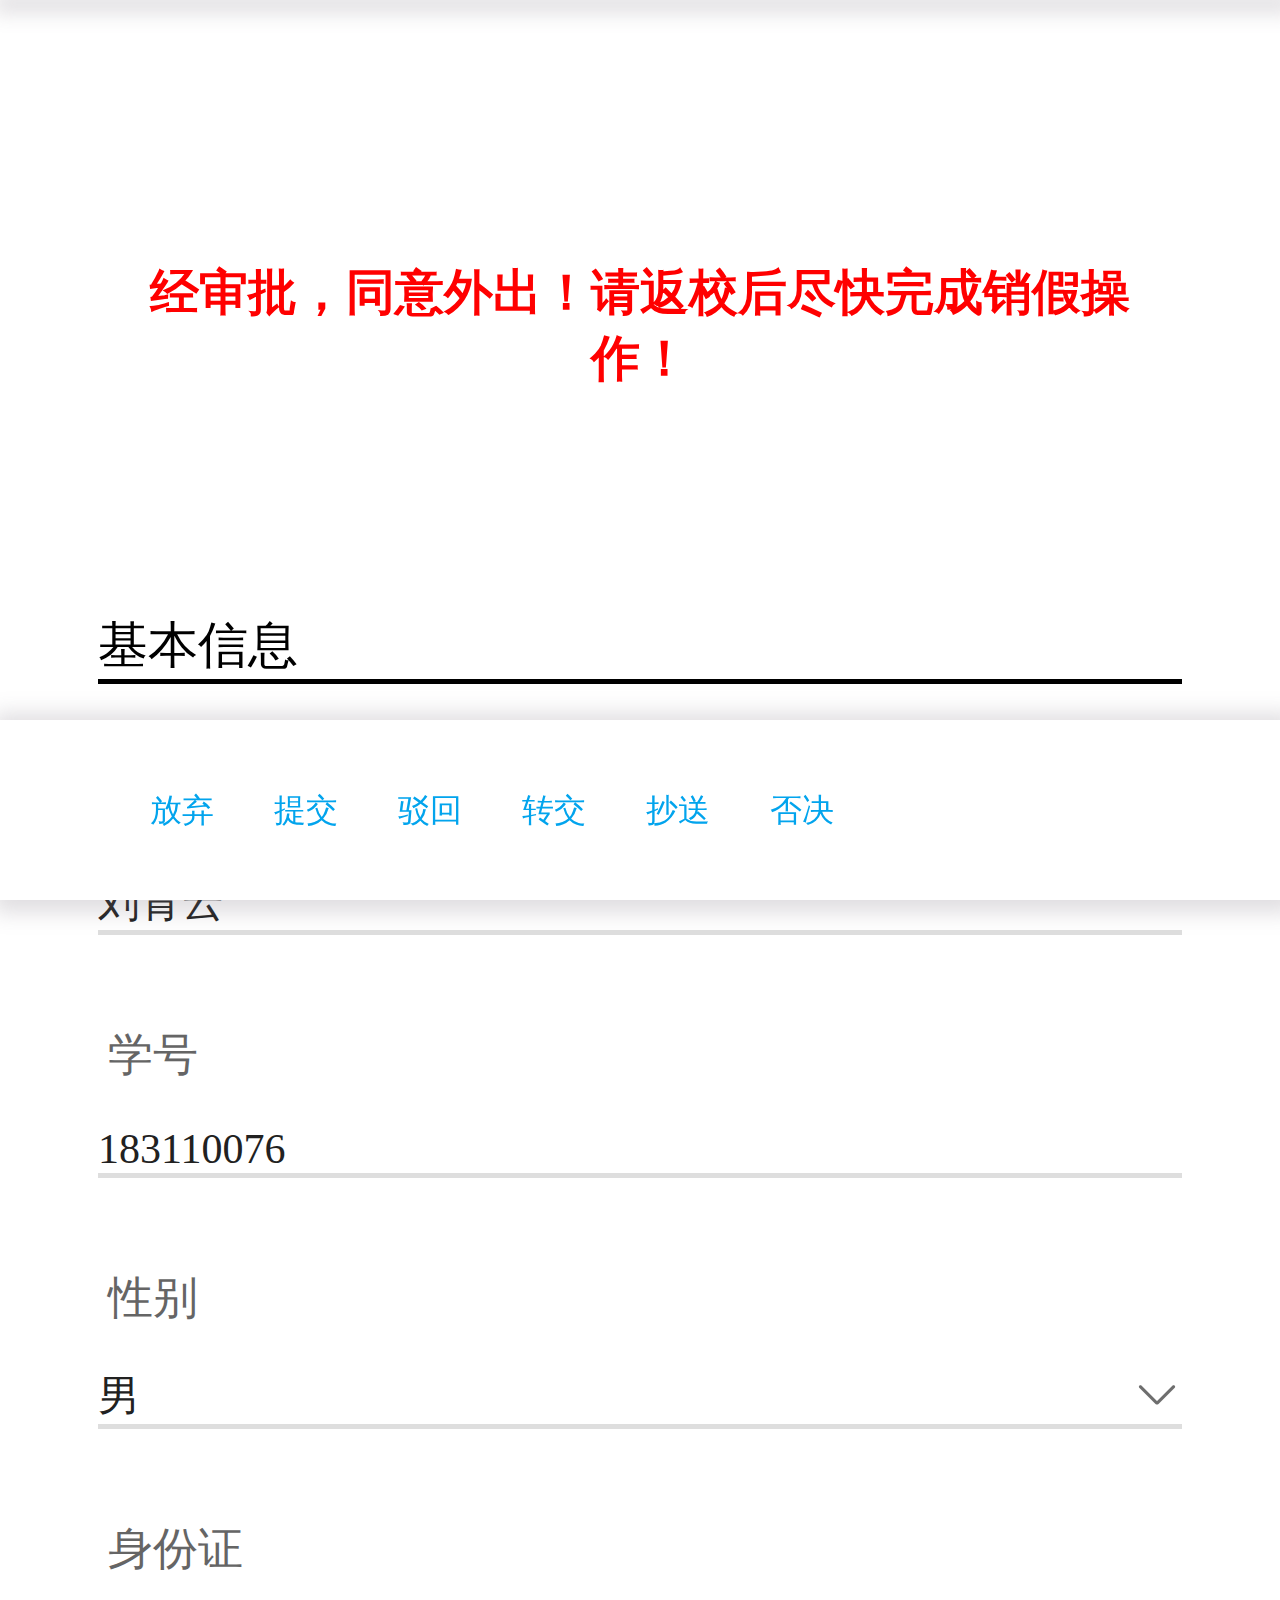
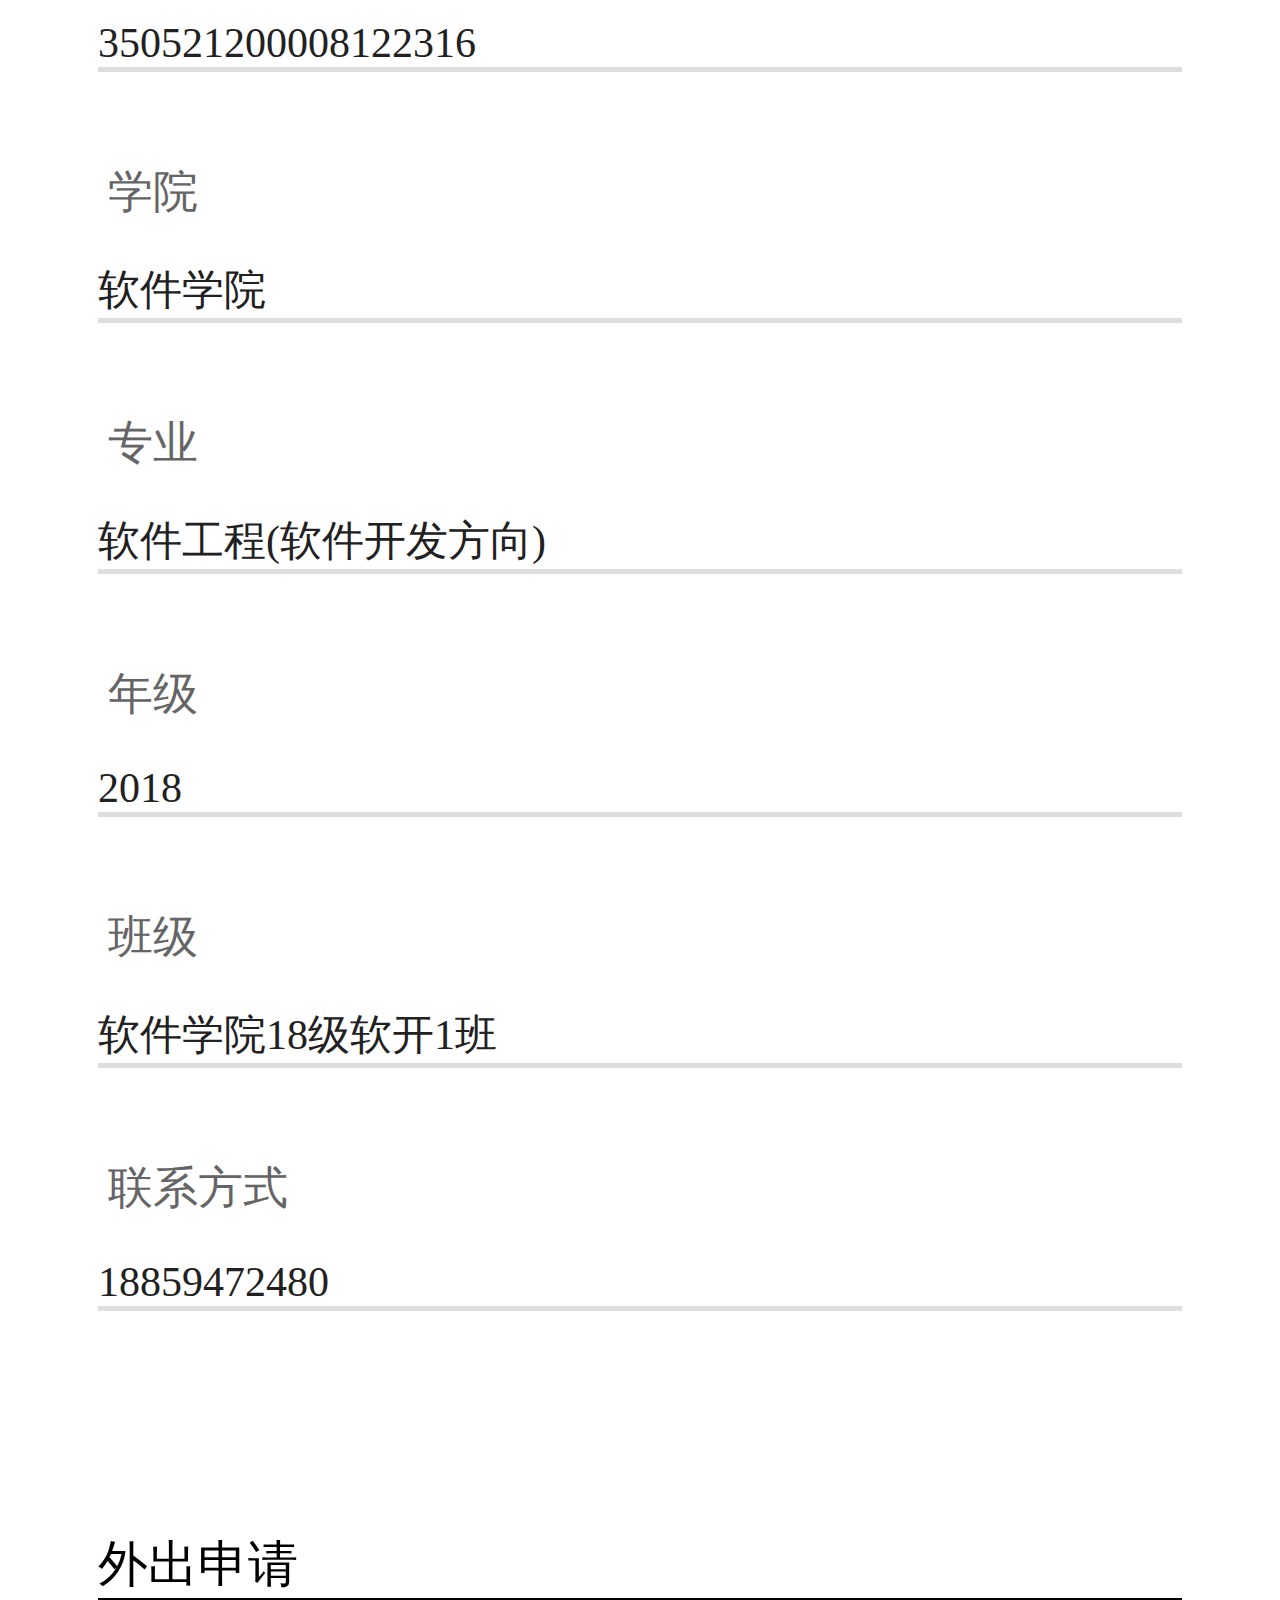
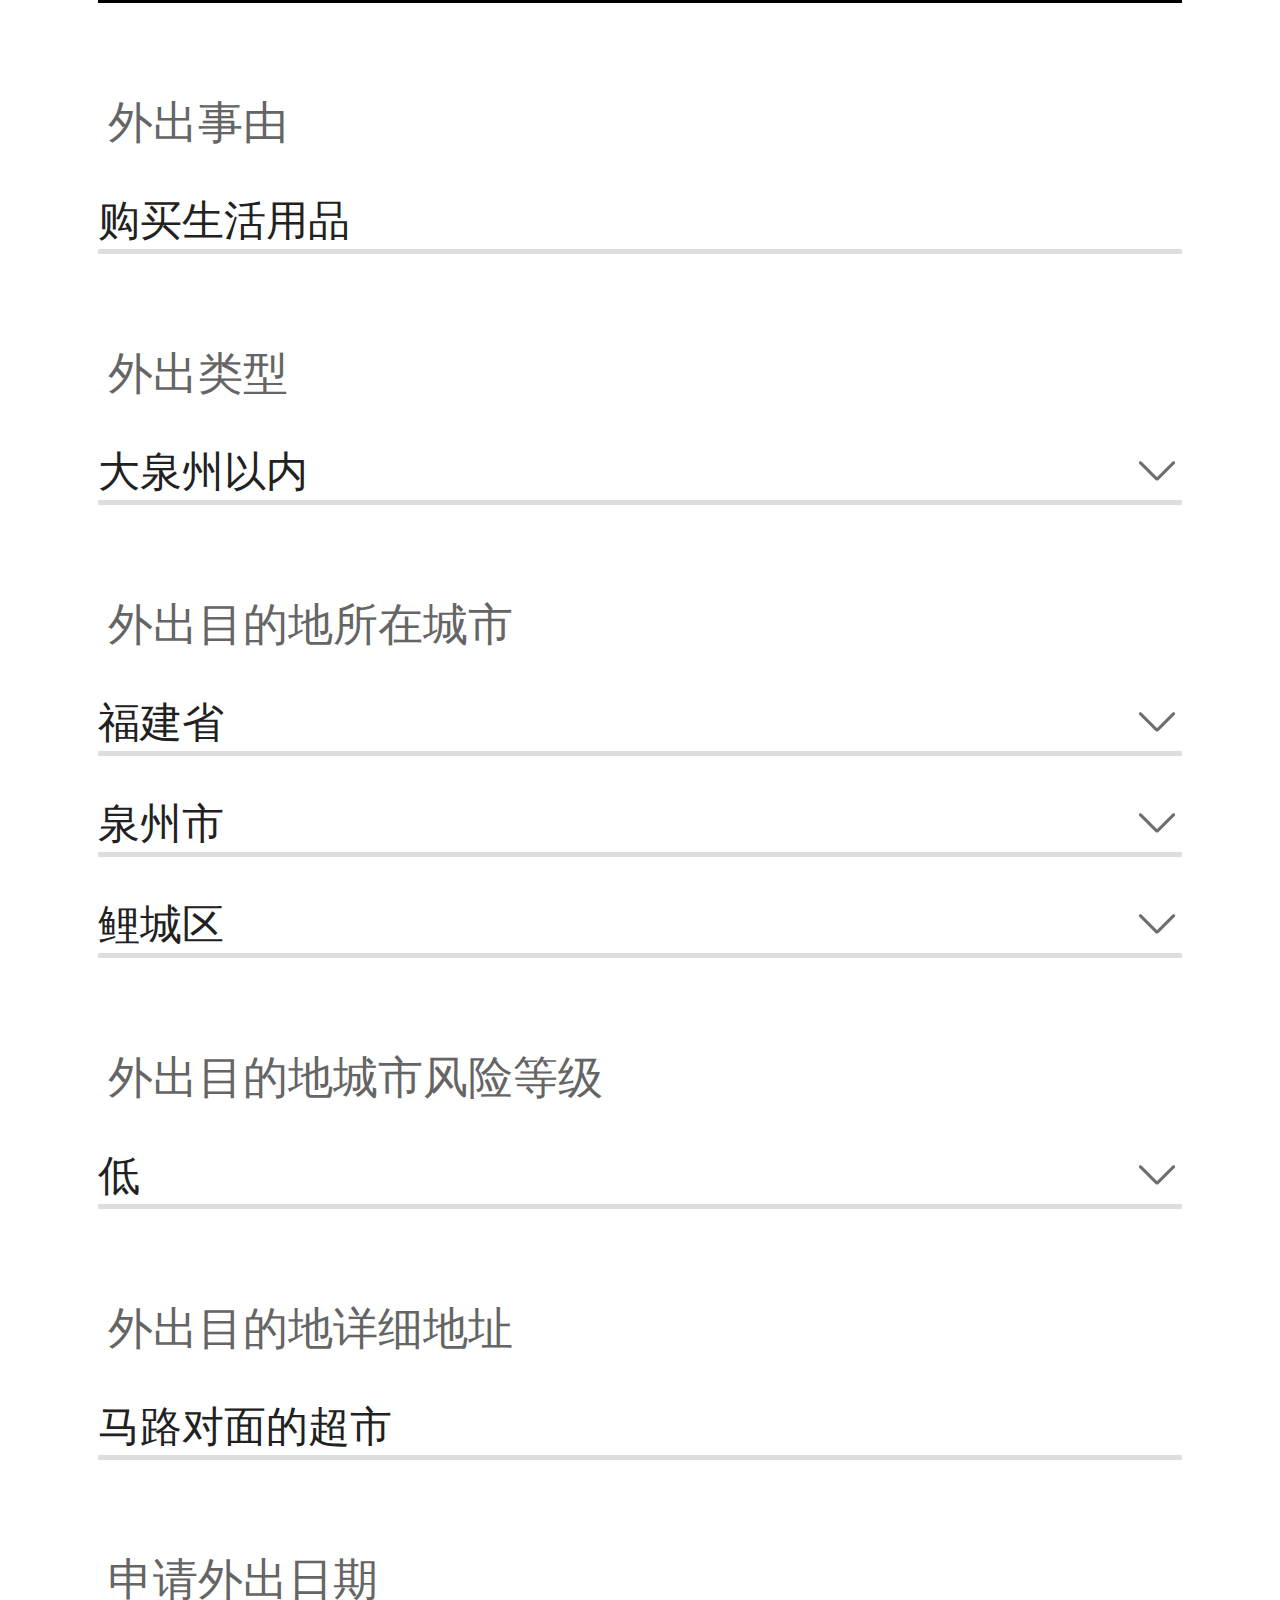
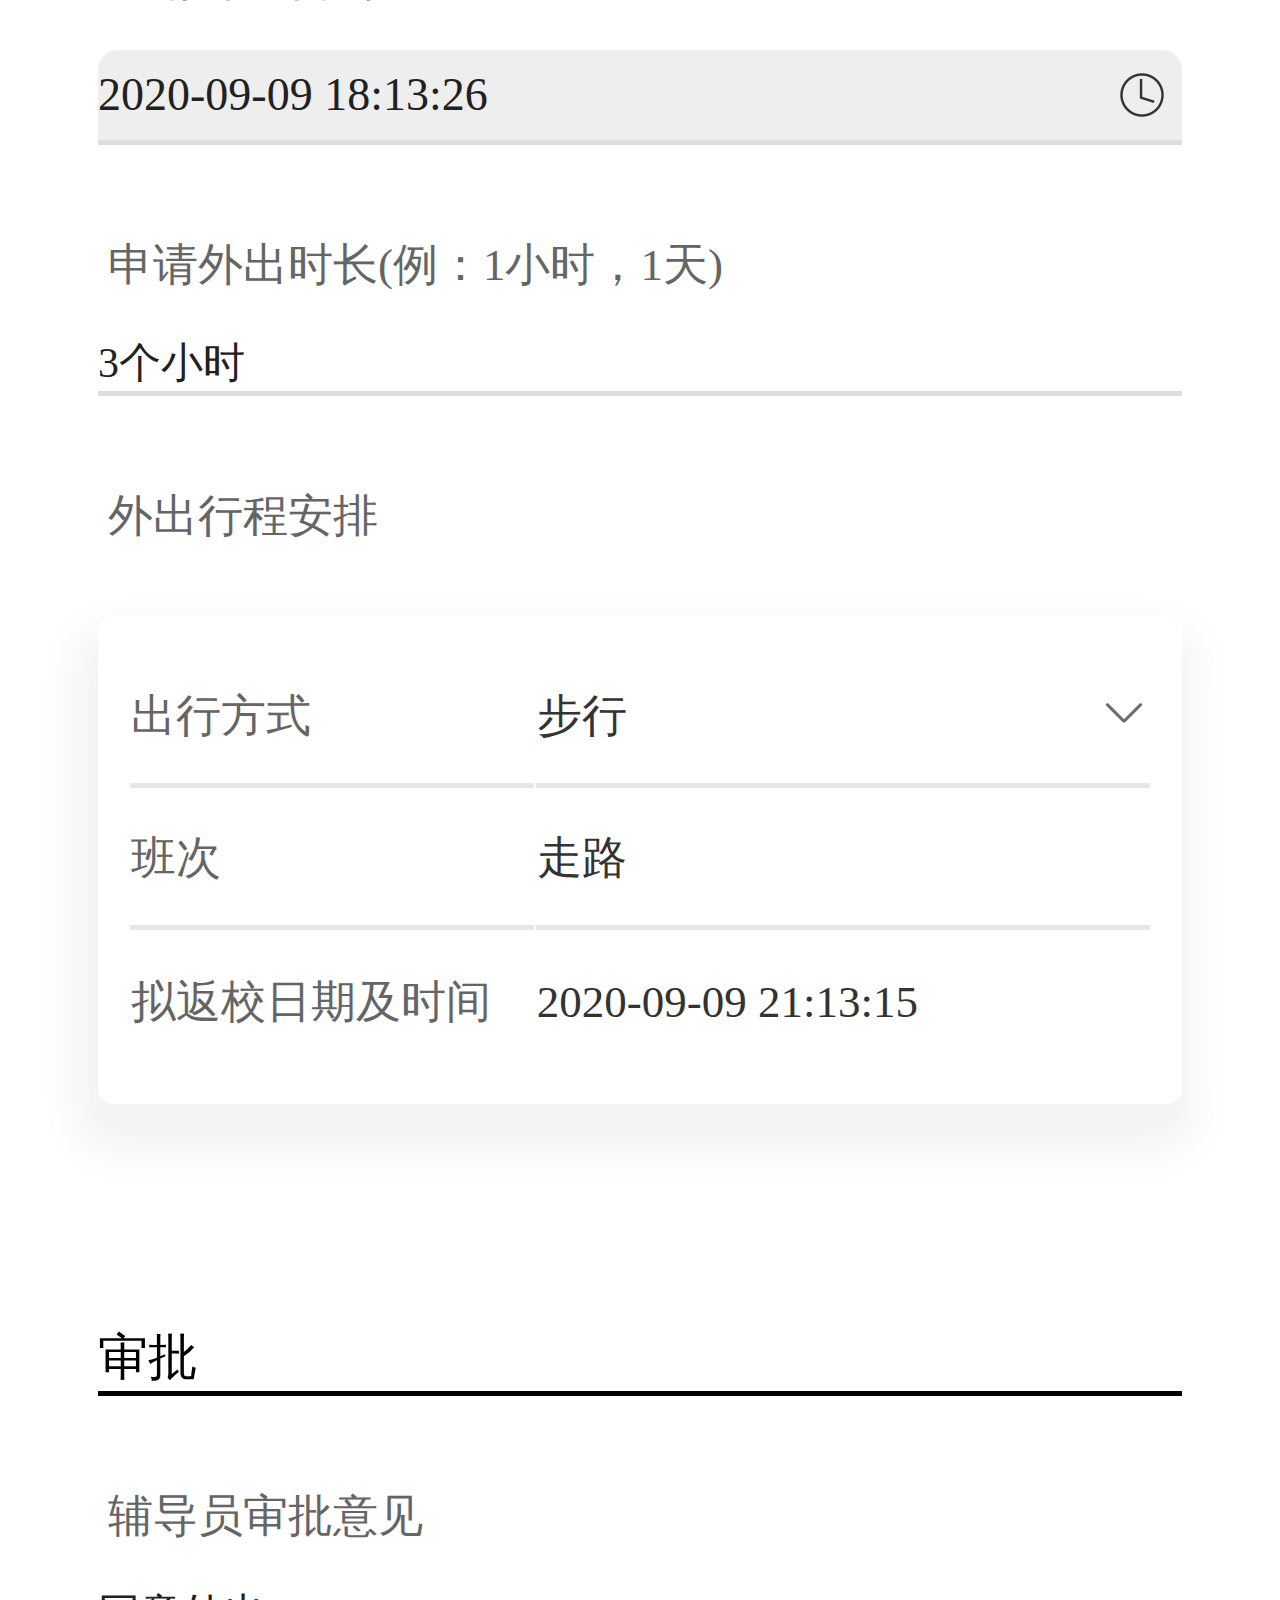
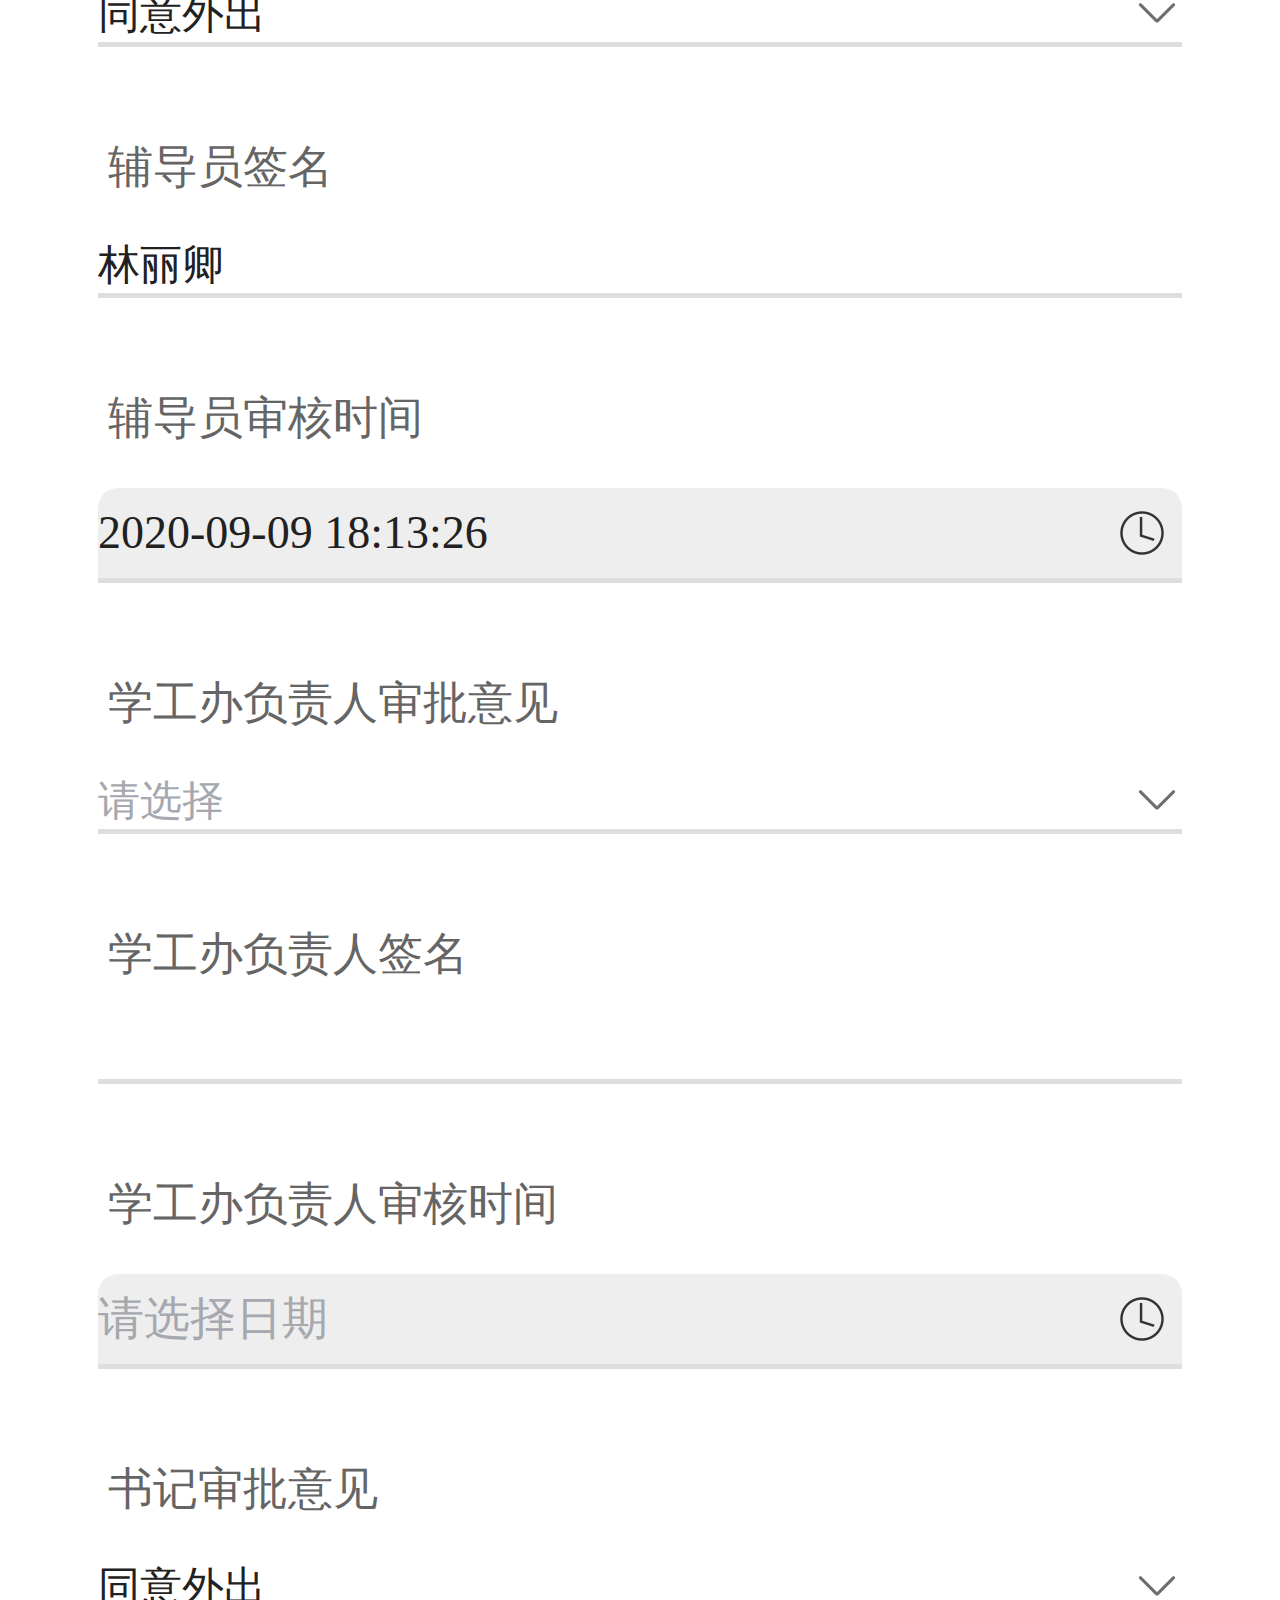
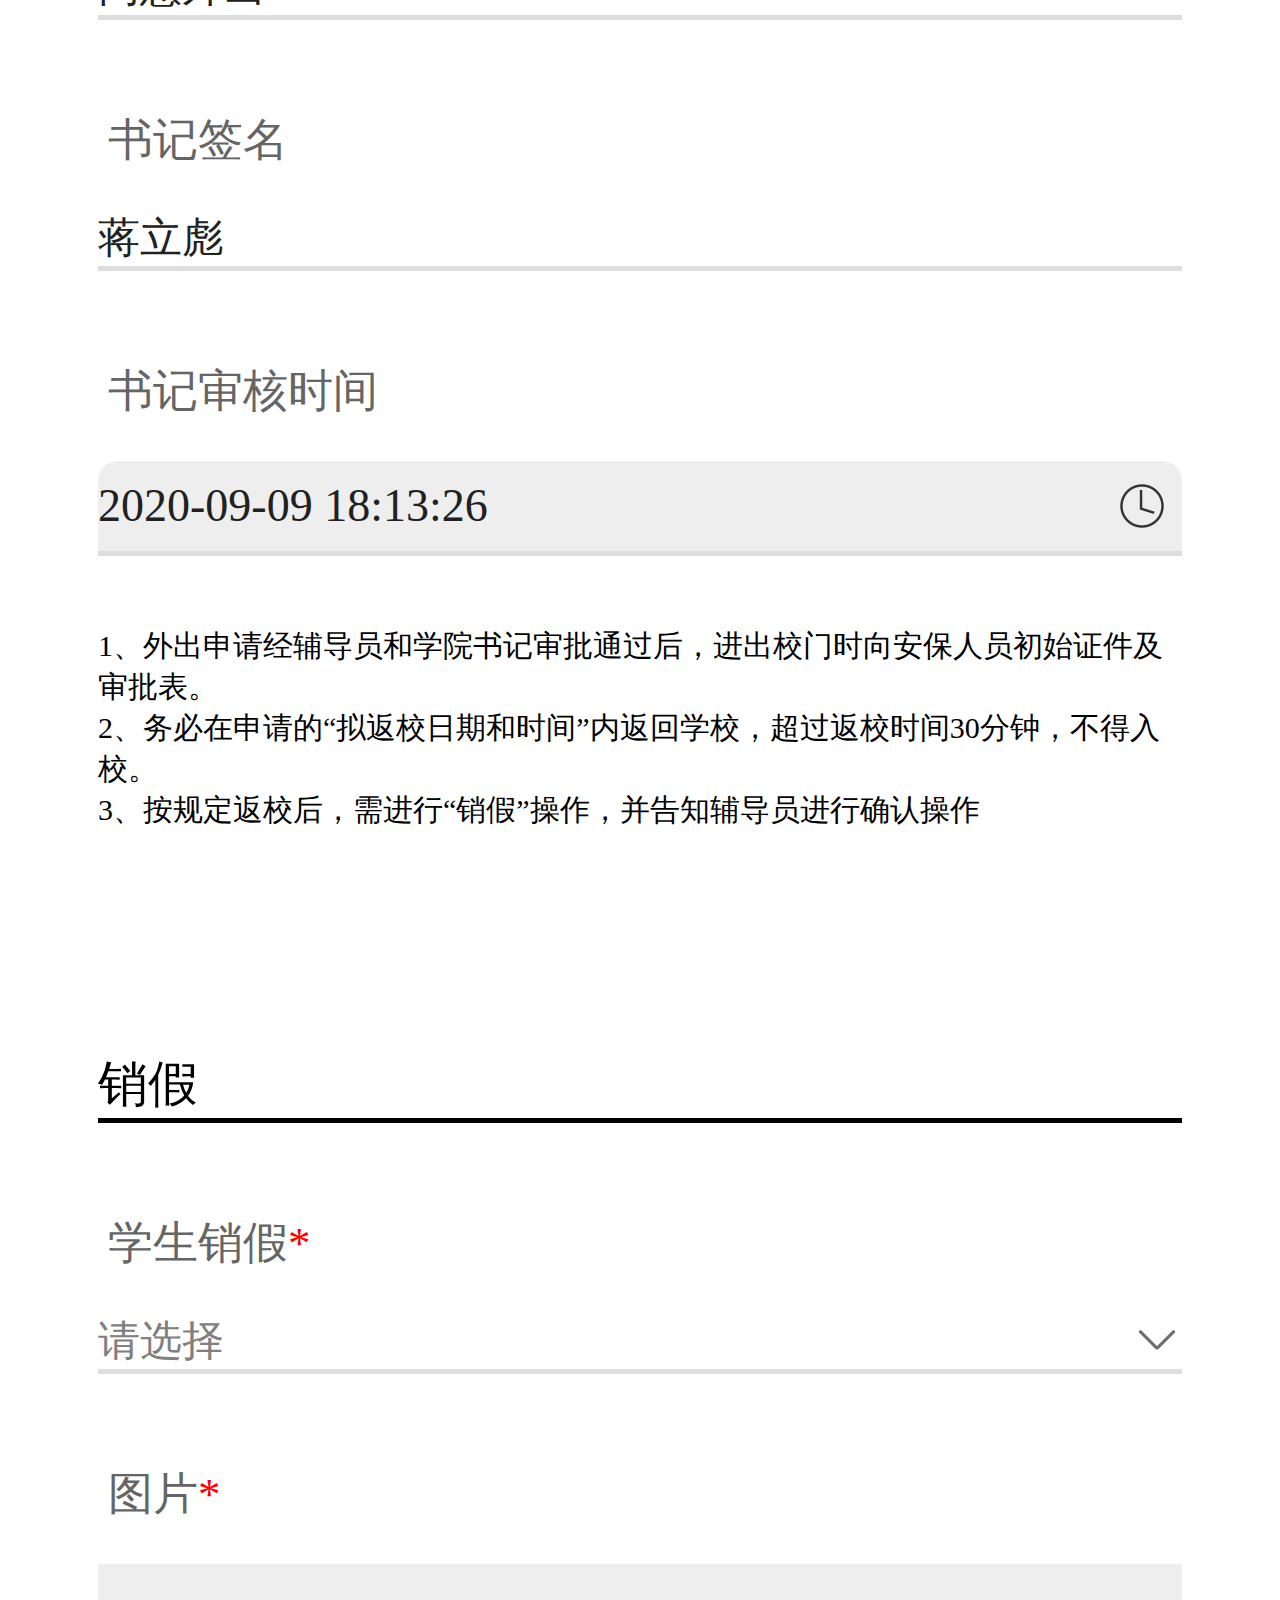
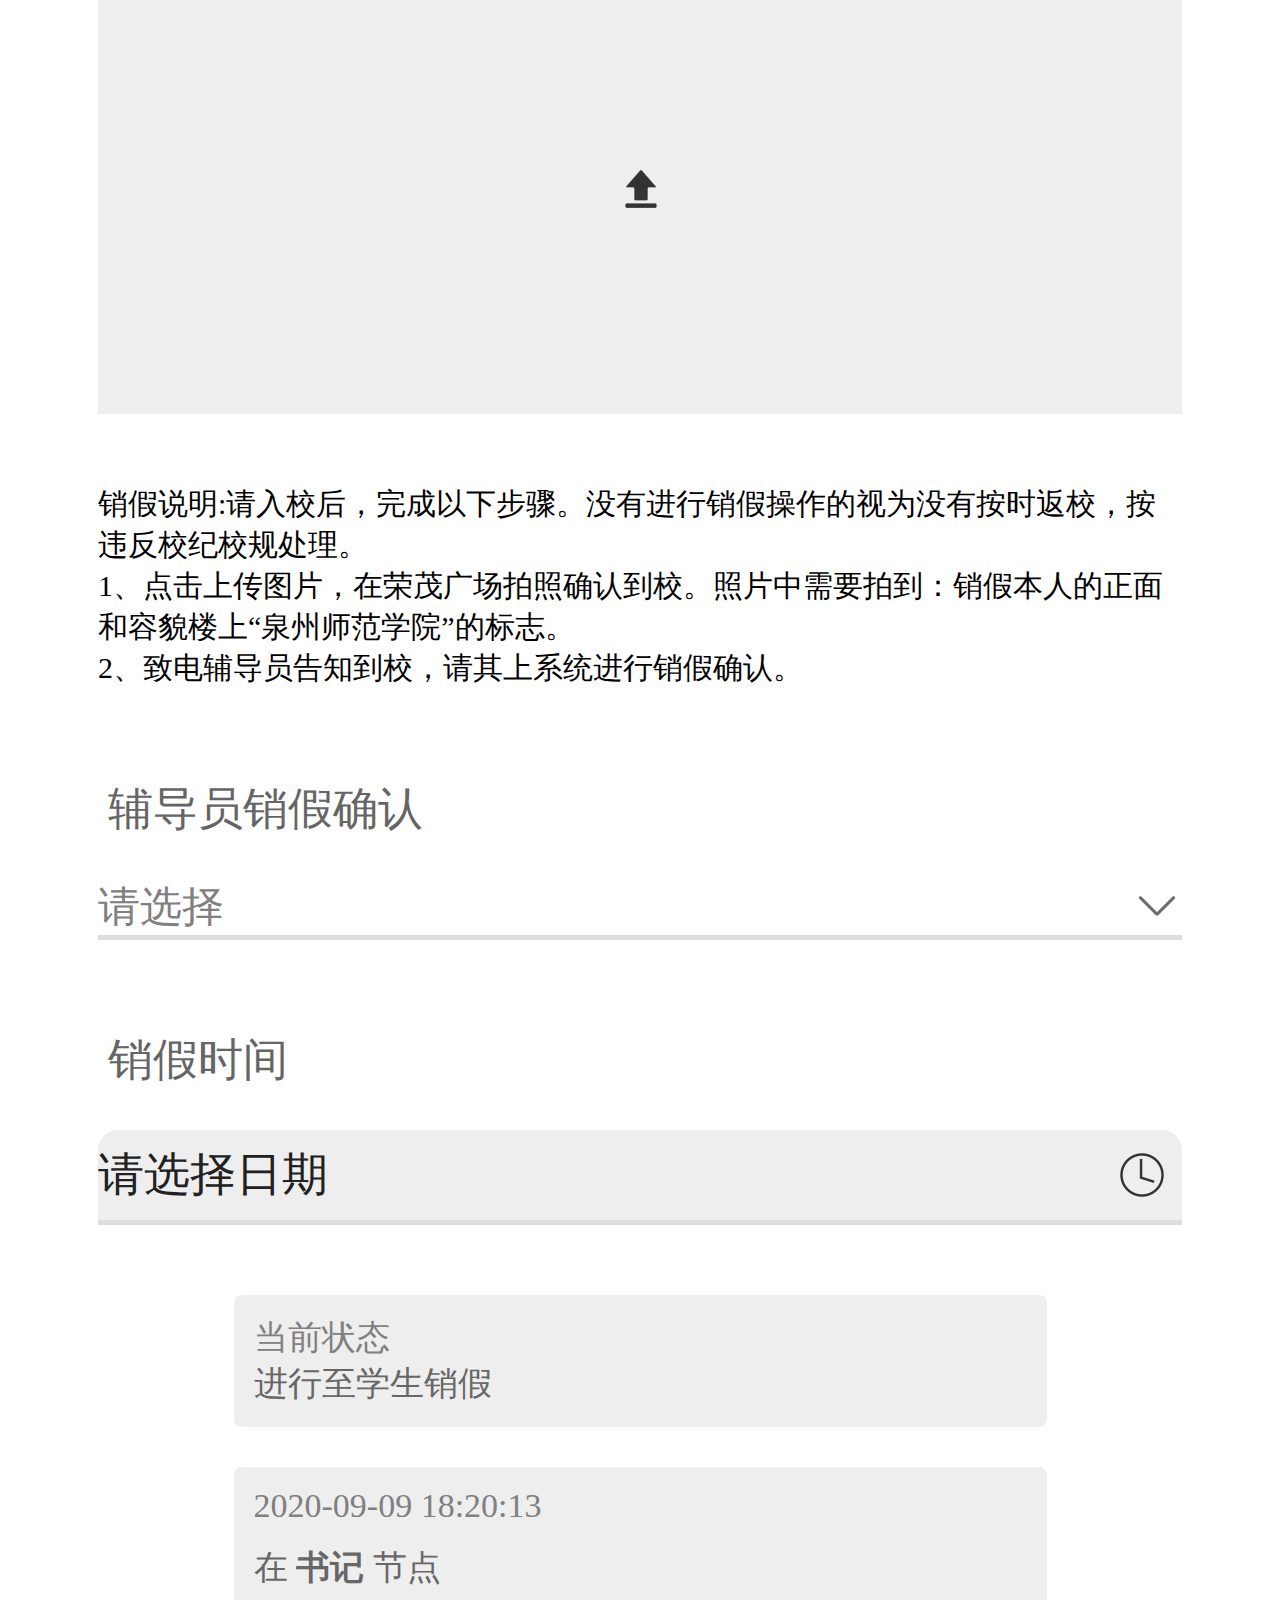
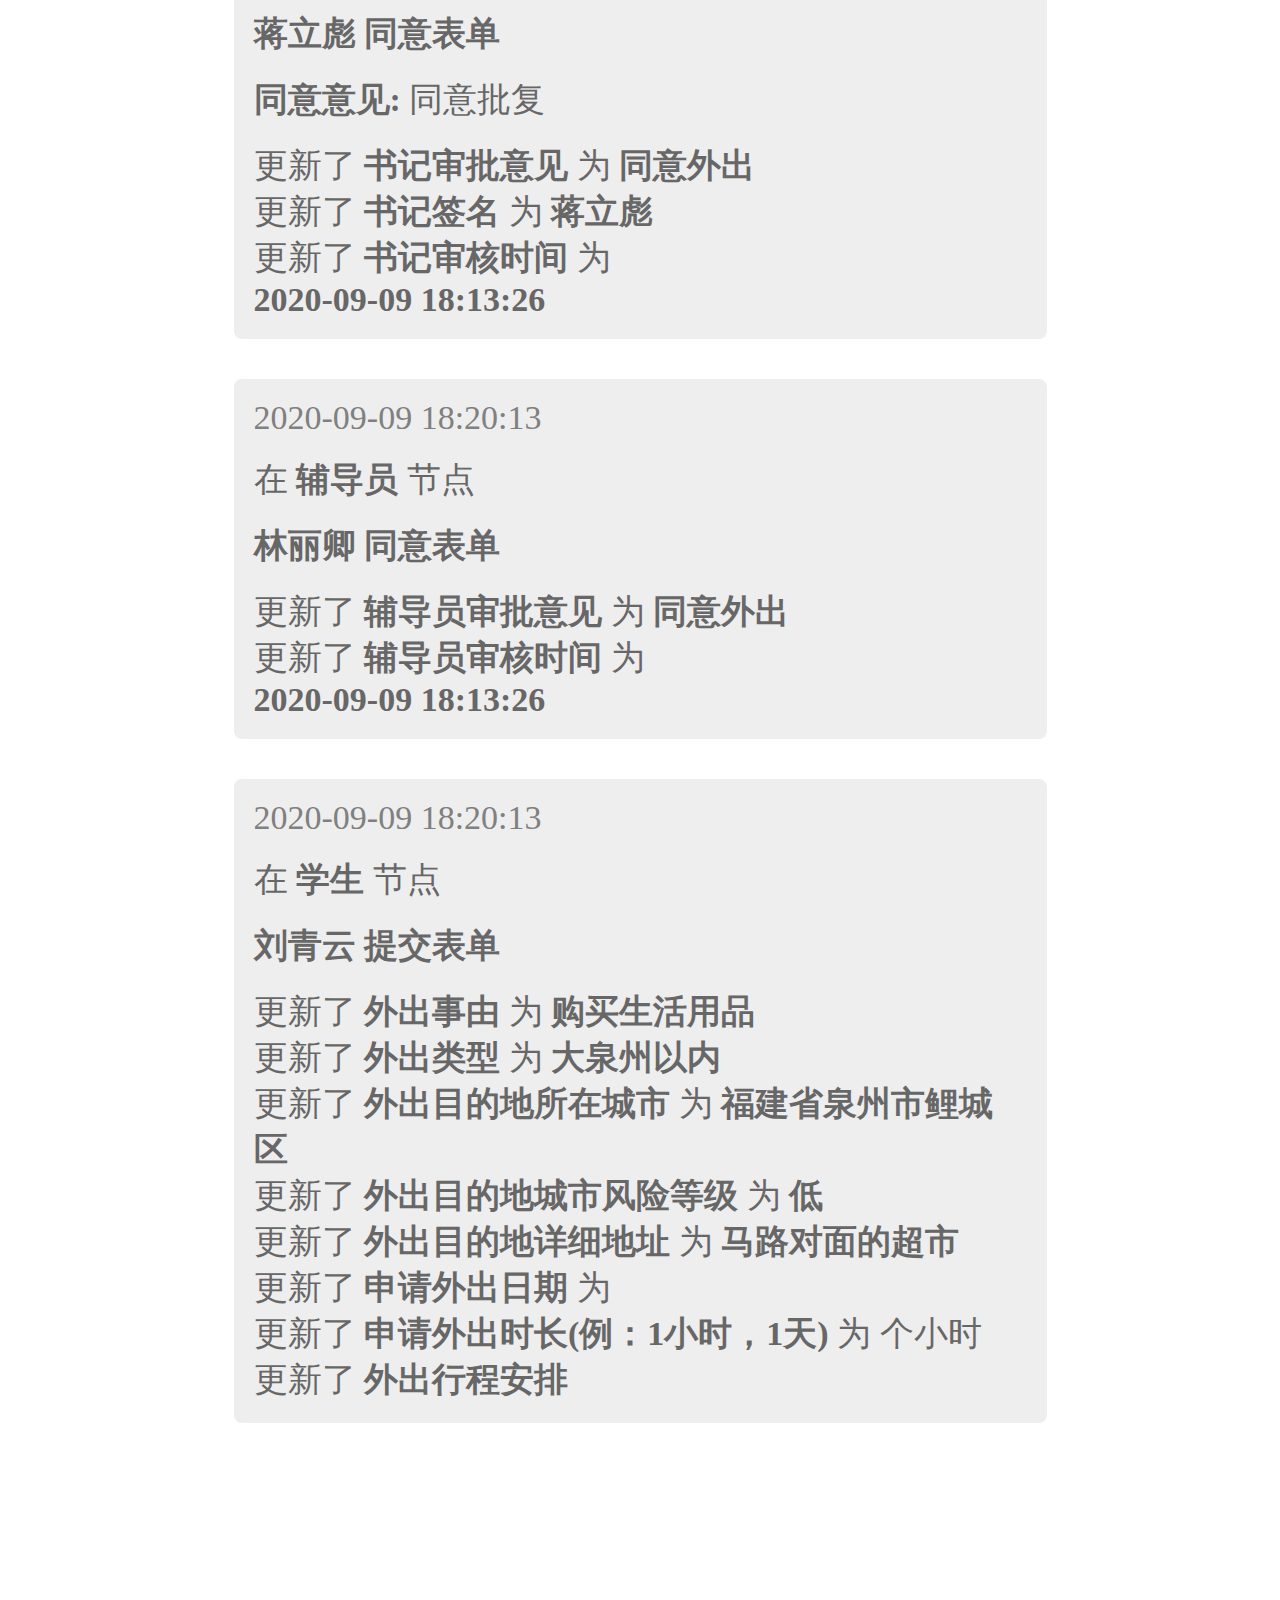
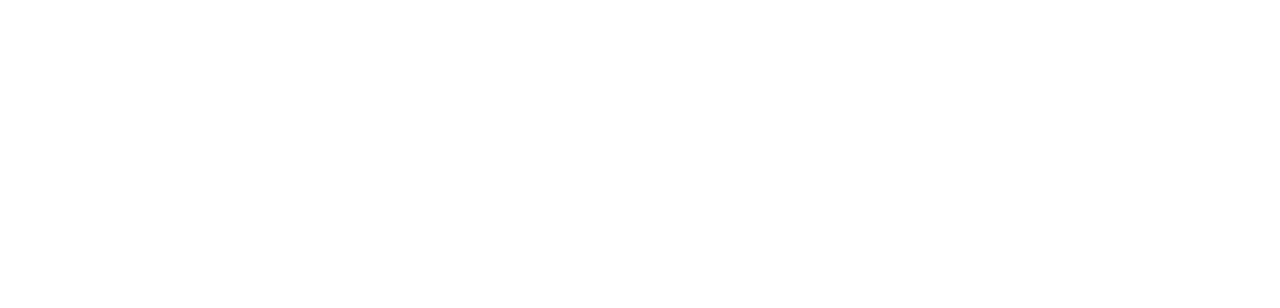
<file: 书记.html>
<!DOCTYPE html>
<!-- saved from url=(0033)http://112.74.107.171/newversion/ -->
<html lang="en">
<head>
<meta http-equiv="Content-Type" content="text/html; charset=UTF-8">
<meta name="”viewport”content=”width=device-width,initial-scale=1.0,minimum-scale=1.0,maximum-scale=1.0,user-scalable=no”/">
<title>Document</title>
<link rel="stylesheet" href="./书记_files/reset.css">
<link rel="stylesheet" href="./书记_files/style.css">
<script src="./书记_files/jquery.min.js"></script>
</head>
<body>
<div class="top"></div>
<!--这一段文字发生了变化-->
<div class="status-summary">经审批，同意外出！请返校后尽快完成销假操作！</div>
<div class="section-header">基本信息</div>
<div class="info-head">姓名</div>
<div class="info-detail student_name" id="student_name">刘青云</div>
<div class="info-head ">学号</div>
<div class="info-detail xthk">183110076</div>
<div class="info-head">性别</div>
<div class="dropdown"><span id="gender" class="gender">男</span><img src="./书记_files/down2.png" width="50px" height="50px"></div>
<div class="info-head">身份证</div>
<div class="info-detail id_number">350521200008122316</div>
<div class="info-head">学院</div>
<div class="info-detail">软件学院</div>
<div class="info-head">专业</div>
<div class="info-detail vrye">软件工程(软件开发方向)</div>
<div class="info-head">年级</div>
<div class="info-detail nmji">2018</div>
<div class="info-head">班级</div>
<!--这一段文字发生了变化-->
<div class="info-detail bjji">软件学院18级软开1班</div>
<!--删除掉了培养层次--><!--<div class="info-head">培养层次</div><div class="dropdown"><span id="pzyhcgci">本科</span><img src="down2.png"width="50px"height="50px"></img></div>-->
<div class="info-head">联系方式</div>
<div class="info-detail dmhwhkma">18859472480</div>
<div class="section-header">外出申请</div>
<div class="info-head">外出事由</div>
<div class="info-detail wliuuiyb"><span class="wliuliyb">购买生活用品</span></div>
<!--多了一个外出类型-->
<div class="info-head">外出类型</div>
<div class="dropdown">大泉州以内<img src="./书记_files/down2.png" width="50px" height="50px"></div>
<div class="info-head">外出目的地所在城市</div>
<div class="dropdown">福建省<img src="./书记_files/down2.png" width="50px" height="50px"></div>
<div class="dropdown">泉州市<img src="./书记_files/down2.png" width="50px" height="50px"></div>
<div class="dropdown">鲤城区<img src="./书记_files/down2.png" width="50px" height="50px"></div>
<div class="info-head">外出目的地城市风险等级</div>
<div class="dropdown">低<img src="./书记_files/down2.png" width="50px" height="50px"></div>
<div class="info-head">外出目的地详细地址</div>
<div class="info-detail "><span class="wliudidm">马路对面的超市</span></div>
<div class="info-head">申请外出日期</div>
<div class="clock"><span class="ufqywliuriqi" id="ufqywliuriqi">2020-09-09 18:13:26</span><img src="./书记_files/clock.png" width="50px" height="50px"></div>
<div class="info-head">申请外出时长(例：1小时，1天)</div>
<div class="info-detail "><span class="ufqywliuuiih">3</span>个小时</div>
<div class="info-head">外出行程安排</div>
<!--这里是一个小的表单-->
<table class="table">
  <tbody>
    <tr class="line">
      <td>出行方式</td>
      <td><div class="table-dropdown">步行<img src="./书记_files/down2.png" width="50px" height="50px"></div></td>
    </tr>
    <tr class="line">
      <td>班次</td>
      <td>走路</td>
    </tr>
    <tr>
      <td>拟返校日期及时间</td>
      <td><span class="ufqyfjxcuijm">2020-09-09 21:13:15</span></td>
    </tr>
  </tbody>
</table>
<!--======审批============-->
<div class="section-header">审批</div>
<!--辅导员-->
<div class="info-head">辅导员审批意见</div>
<div class="dropdown">同意外出<img src="./书记_files/down2.png" width="50px" height="50px"></div>
<div class="info-head">辅导员签名</div>
<div class="info-detail"> <span class="bjdk">林丽卿</span></div>
<div class="info-head">辅导员审核时间</div>
<div class="clock"><span class="fudkyrufheuijm">2020-09-09 18:13:26</span> <img src="./书记_files/clock.png" width="50px" height="50px"> </div>
<!--学工办负责人-->
<div class="info-head">学工办负责人审批意见</div>
<div class="dropdown"><span class="xtgsbjfuzerfufpiyijm1" style="color: rgb(165, 168, 174);">请选择</span><img src="./书记_files/down2.png" width="50px" height="50px"></div>
<div class="info-head">学工办负责人签名</div>
<div class="info-detail" style="height: 55px;"><span class="xtgsbjfuzerf1"> </span></div>
<div class="info-head">学工办负责人审核时间</div>
<div class="clock"><span class="xtgsbjfuzerfufheuijm1" style="color: rgb(165, 168, 174);">请选择日期</span><img src="./书记_files/clock.png" width="50px" height="50px"></div>
<!--书记-->
<div class="info-head ">书记审批意见</div>
<div class="dropdown"><span class="uujiufpiyijm">同意外出</span><img src="./书记_files/down2.png" width="50px" height="50px"></div>
<div class="info-head ">书记签名</div>
<div class="info-detail"><span class="uuji">蒋立彪</span></div>
<div class="info-head ">书记审核时间</div>
<div class="clock"><span class="uujiufheuijm">2020-09-09 18:13:26</span><img src="./书记_files/clock.png" width="50px" height="50px"></div>
<!--审核注意事项-->
<div class="smalltext margin70">
  <div>1、外出申请经辅导员和学院书记审批通过后，进出校门时向安保人员初始证件及审批表。</div>
  <div>2、务必在申请的“拟返校日期和时间”内返回学校，超过返校时间30分钟，不得入校。</div>
  <div>3、按规定返校后，需进行“销假”操作，并告知辅导员进行确认操作</div>
</div>
<div class="section-header">销假</div>
<div class="info-head with-red-star">学生销假</div>
<div class="dropdown" style="color: gray;">请选择<img src="./书记_files/down2.png" width="50px" height="50px"></div>
<div class="info-head with-red-star">图片</div>
<div class="upload-container"><img class="upload-img" src="./书记_files/upload.png" width="50px" height="50px" alt=""></div>
<!--显示图片-->
<div class="smalltext margin70">
  <div>销假说明:请入校后，完成以下步骤。没有进行销假操作的视为没有按时返校，按违反校纪校规处理。</div>
  <div>1、点击上传图片，在荣茂广场拍照确认到校。照片中需要拍到：销假本人的正面和容貌楼上“泉州师范学院”的标志。</div>
  <div>2、致电辅导员告知到校，请其上系统进行销假确认。</div>
</div>
<div class="info-head">辅导员销假确认</div>
<div class="dropdown" style="color: gray;">请选择<img src="./书记_files/down2.png" width="50px" height="50px"></div>
<div class="info-head">销假时间</div>
<div class="clock">请选择日期<img src="./书记_files/clock.png" width="50px" height="50px"></div>
<!--===============================出校申请的状态===============================-->
<div class="status">
  <div class="container">
    <div class="time">当前状态</div>
    <div>进行至学生销假</div>
  </div>
  <!--书记信息框-->
  <div class="container uujixnxikd" id="g1">
    <div class="time uujiufheuijm2">2020-09-09 18:20:13</div>
    <div>
      <div class="with-padding-bottom">在<span>书记</span>节点</div>
      <div class="with-padding-bottom"><span class="uuji">蒋立彪</span><span>同意表单</span></div>
      <div class="with-padding-bottom"><span>同意意见:</span>同意批复</div>
      更新了<span>书记审批意见</span>为<span>同意外出</span><br>
      更新了<span>书记签名</span>为<span class="uuji">蒋立彪</span><br>
      更新了<span>书记审核时间</span>为<br>
      <span class="uujiufheuijm">2020-09-09 18:13:26</span></div>
  </div>
  <!--新增的学工办负责人信息显示区域--><!--学工办负责人信息框-->
  <div class="container xtgsfuzerfxnxikd" id="g2" style="display: none;">
    <div class="time xtgsbjfuzerfufheuijm2">2020-09-09 18:20:13</div>
    <div style="height: 55px;">
      <div class="with-padding-bottom">在<span>学院学工办负责人</span>节点</div>
      <div class="with-padding-bottom" style="height: 55px;"><span class="xtgsbjfuzerf"> </span><span>同意表单</span></div>
      更新了<span>学院学工办负责人审批意见</span>为<span>同意外出</span><br>
      更新了<span>学工办负责人签名</span>为<span class="xtgsbjfuzerf"> </span><br>
      更新了<span>学院学工办负责人审核时间</span>为<br>
      <span class="xtgsbjfuzerfufheuijm" style="color: rgb(165, 168, 174);">请选择日期</span></div>
  </div>
  <div class="container">
    <div class="time fudkyrufheuijm2">2020-09-09 18:20:13</div>
    <div>
      <div class="with-padding-bottom">在<span>辅导员</span>节点</div>
      <div class="with-padding-bottom"><span class="bjdk">林丽卿</span><span>同意表单</span></div>
      更新了<span>辅导员审批意见</span>为<span>同意外出</span><br>
      更新了<span>辅导员审核时间</span>为<br>
      <span class="fudkyrufheuijm">2020-09-09 18:13:26</span></div>
  </div>
  <div class="container">
    <div class="time ufhetijcuijm">2020-09-09 18:20:13</div>
    <div>
      <div class="with-padding-bottom">在<span>学生</span>节点</div>
      <div class="with-padding-bottom"><span class="student_name">刘青云</span><span>提交表单</span></div>
      更新了<span>外出事由</span>为<span class="wliuliyb">购买生活用品</span><br>
      更新了<span>外出类型</span>为<span class="fuckfuck">大泉州以内</span><br>
      更新了<span>外出目的地所在城市</span>为<span>福建省泉州市鲤城区</span><br>
      更新了<span>外出目的地城市风险等级</span>为<span>低</span><br>
      更新了<span>外出目的地详细地址</span>为<span class="wliudidm">马路对面的超市</span><br>
      更新了<span>申请外出日期</span>为<span class="ufqywliuriqi"></span><br>
      更新了<span>申请外出时长(例：1小时，1天)</span>为<span class="ufqywliuuiih"></span>个小时<br>
      更新了<span>外出行程安排</span><br>
    </div>
  </div>
</div>
<br>
<br>
<br>
<br>
<br>
<br>
<br>
<br>
<br>
<br>
<br>
<br>
<br>
<br>
<br>
<br>
<br>
<br>
<br>
<br>
<br>
<br>
<br>
<br>
<br>
<br>
<br>
<!--页脚-->
<div class="foot">
  <ul>
    <li><a>放弃</a></li>
    <li><a>提交</a></li>
    <li><a>驳回</a></li>
    <li><a>转交</a></li>
    <li><a>抄送</a></li>
    <li><a>否决</a></li>
  </ul>
</div>
<div style="height: 180px;"></div>
<script src="./书记_files/script.js"></script>
</body>
</html>
</file>
<file: 书记_files/style.css>
html{font-size:10px}body{padding:0 90px}.status-summary{text-align:center;margin-top:260px;margin-bottom:200px;padding:0 20px;font-size:4.9rem;color:red;font-weight:600}.section-header{font-size:5rem;margin-top:220px;margin-bottom:50px;color:black;border-bottom:5px solid black}.info-head{font-size:4.5rem;padding-left:10px;color:#656565;margin-top:90px}.with-red-star::after{content:"*";color:red}.info-detail{color:#212121;border-bottom:5px solid #dedede;margin-top:40px;font-size:4.2rem;max-width:inherit;white-space:nowrap;overflow:hidden;text-overflow:clip}.table{color:#656565;padding:30px;width:100%;font-size:4.5rem;margin-top:70px;border-radius:15px;box-shadow:-5px 29px 41px 18px #f2f3f5}.table tr{height:140px}.table tr td:last-child{color:#333333}.table tr td:first-child{max-width:250px;white-space:nowrap;overflow:hidden;text-overflow:ellipsis}.table-dropdown  img{float:right}.table .line td{border-bottom:5px solid #e7e7e7}.upload-container{height:100px;display:flex;justify-content:center;align-items:center;background-color:#eeeeee;height:450px;margin-top:40px}.upload-img{width:50px;height:50px}.dropdown{color:#212121;font-size:4.2rem;border-bottom:5px solid #dedede;margin-top:40px}.dropdown img{float:right}.smalltext{font-size:3rem}.margin70{margin-top:70px}.clock{margin-top:40px;height:90px;line-height:90px;vertical-align:middle;border-radius:20px 20px 0px 0px;background-color:#eeeeee;font-size:4.6rem;color:#212121;border-bottom:5px solid #dedede}.clock img{float:right;padding-top:20px;padding-right:15px}.status{width:75%;margin:70px auto 0px auto;font-size:34px;color:#676767}.status .container{background-color:#eeeeee;margin-top:40px;border-radius:8px}.container{padding:20px}.status .time{color:gray}.status span{font-weight:900}.status span::before{content:" "}.status span::after{content:" "}.with-padding-bottom{margin-top:20px;margin-bottom:20px}.top{position:fixed;left:0px;top:0px;width:100%;z-index:999;background-color:white;box-shadow:4px 3px 20px 10px #7d73803d}.foot{font-size:42px;position:fixed;left:0px;bottom:0px;width:100%;height:180px;line-height:180px;z-index:999;background-color:white;text-align:center;box-shadow:4px 3px 20px 10px #7d73803d}.foot ul{width:100%;list-style-type:none;margin:0 auto;overflow:hidden;margin-left:120px}.foot li{float:left;margin-left:30px;margin-right:30px}.foot a{font-size:3.2rem;display:block;color:#02a4ed;width:100%;text-align:center;text-decoration:none}
</file>
